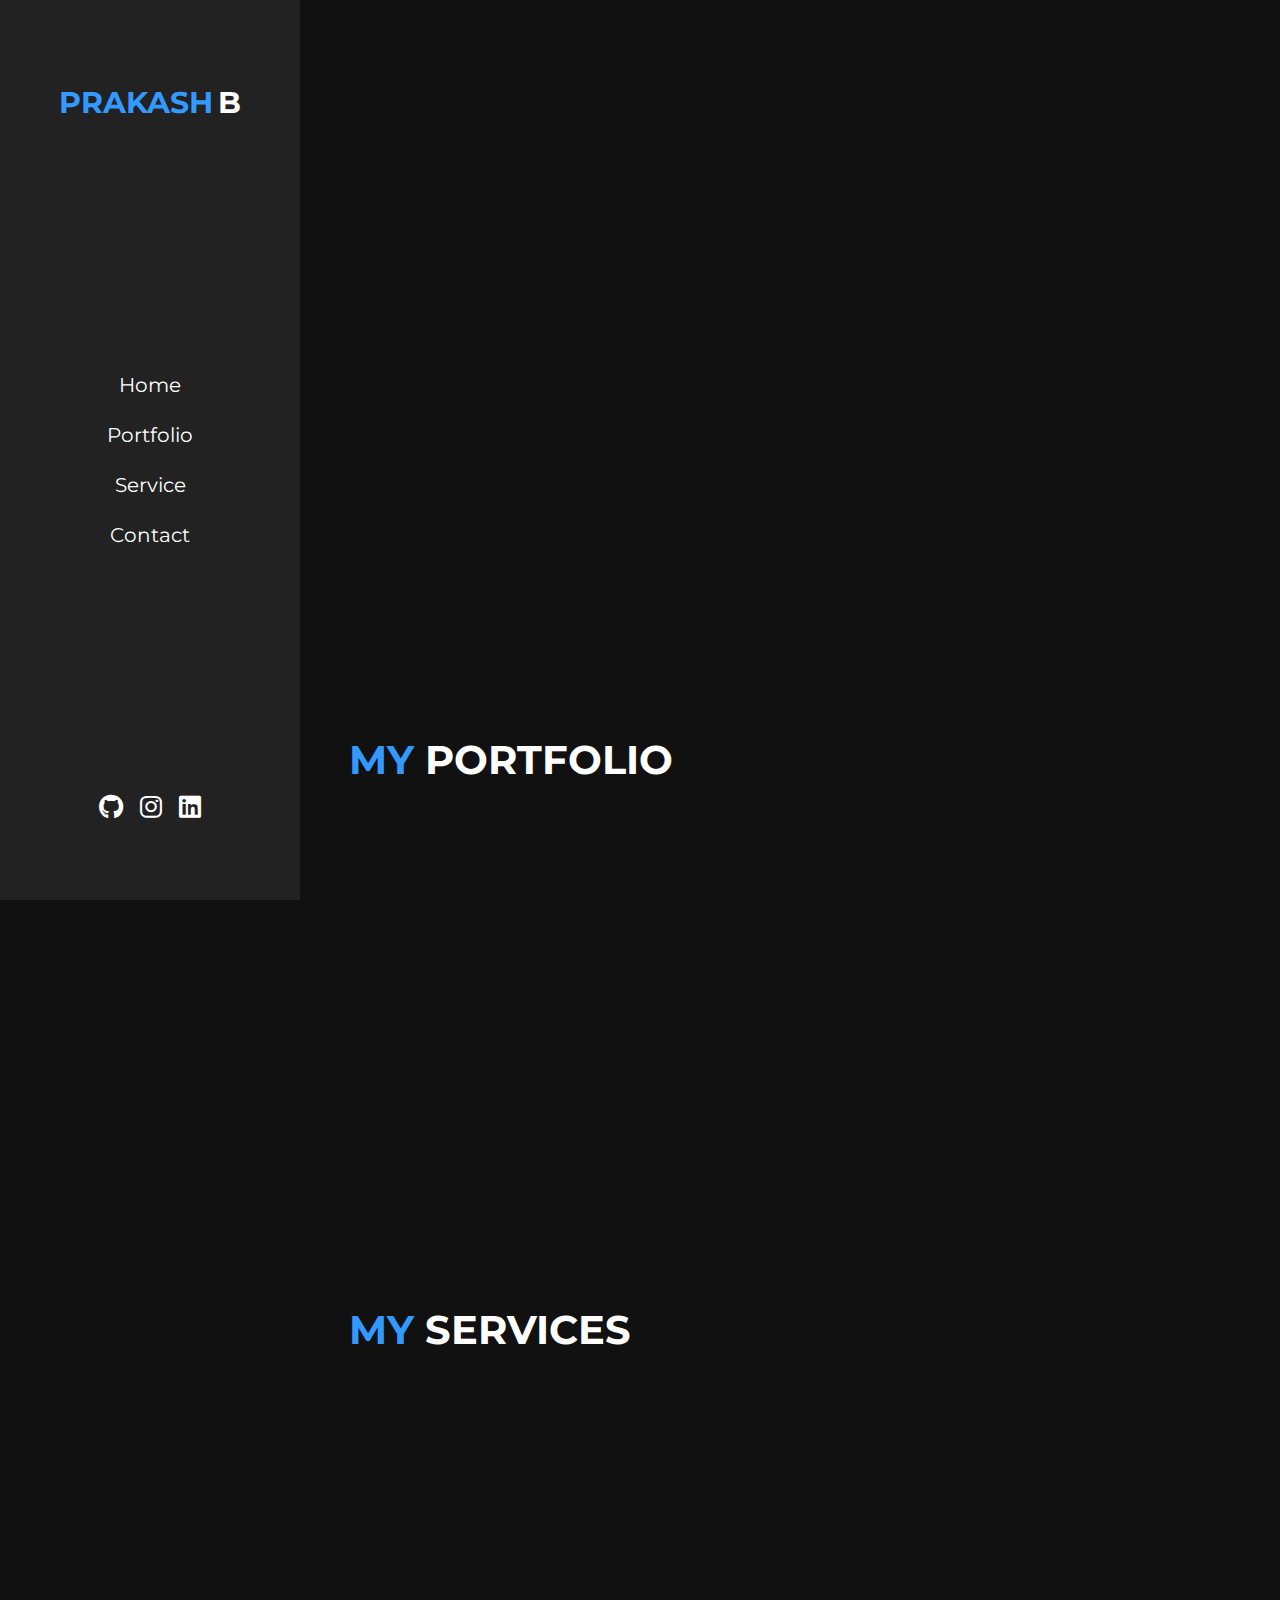
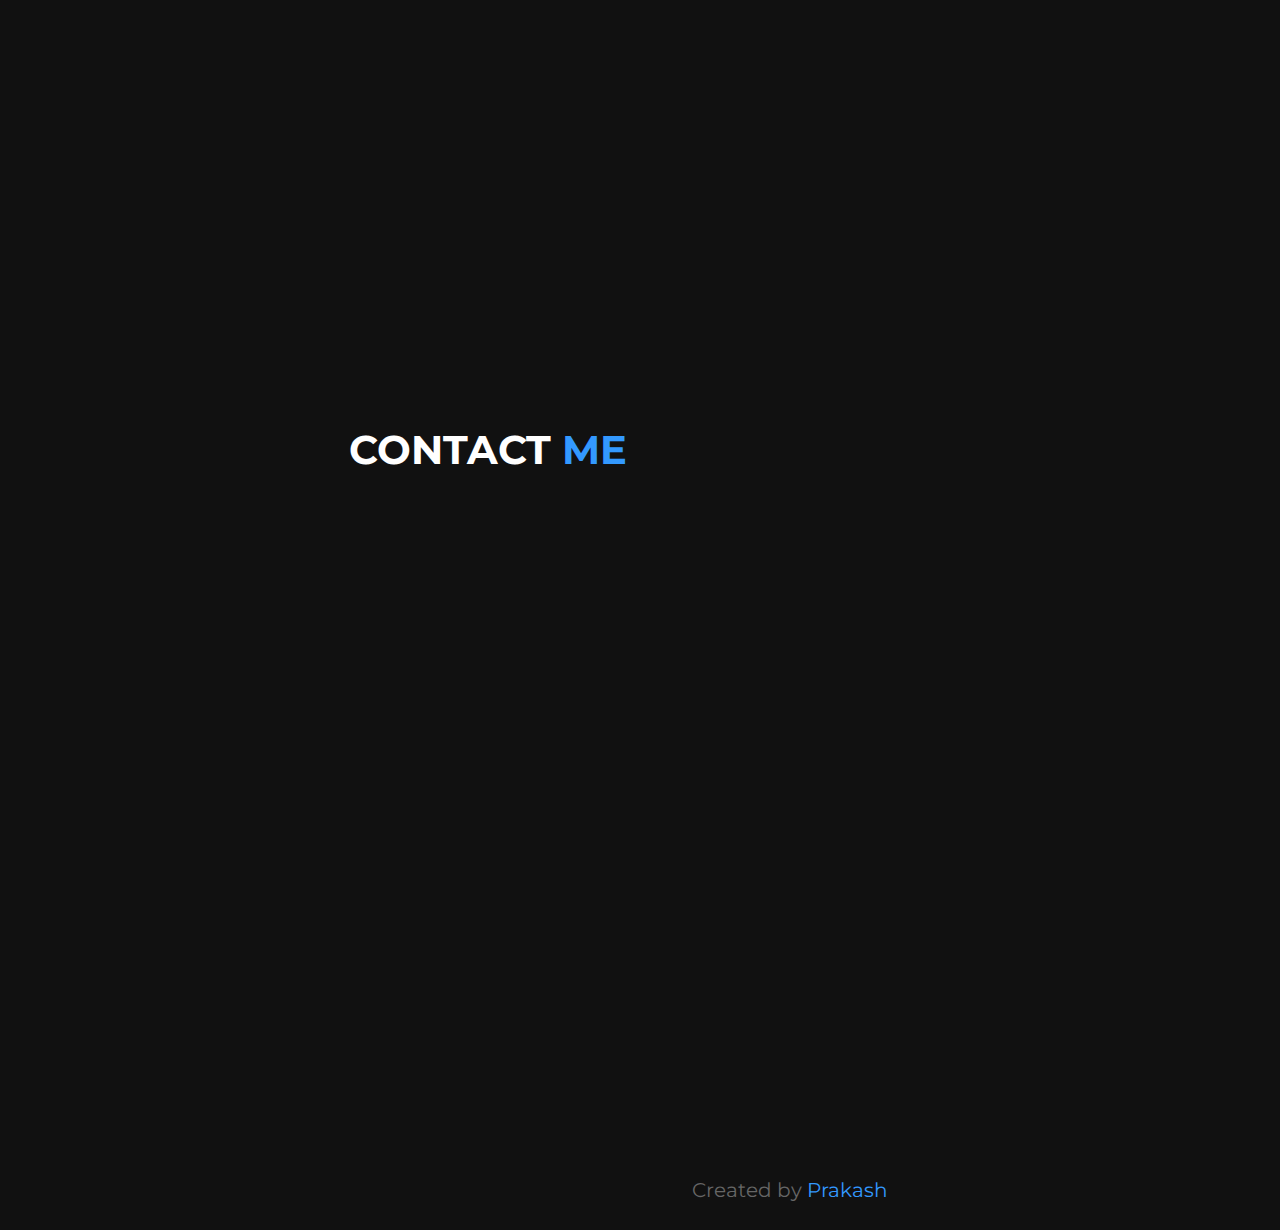
<file: index.html>
<!DOCTYPE html>
<html lang="en">
  <head>
    <meta charset="UTF-8" />
    <meta http-equiv="X-UA-Compatible" content="IE=edge" />
    <meta name="viewport" content="width=device-width, initial-scale=1.0" />
    <link rel="shortcut icon" type="image/jpg" href="./logo.png" />
    <link rel="stylesheet" href="style.css" />

    <link
      rel="stylesheet"
      href="https://cdnjs.cloudflare.com/ajax/libs/font-awesome/6.7.2/css/all.min.css"
      integrity="sha512-Evv84Mr4kqVGRNSgIGL/F/aIDqQb7xQ2vcrdIwxfjThSH8CSR7PBEakCr51Ck+w+/U6swU2Im1vVX0SVk9ABhg=="
      crossorigin="anonymous"
      referrerpolicy="no-referrer"
    />
    <link href="https://unpkg.com/aos@2.3.1/dist/aos.css" rel="stylesheet" />
    <script src="https://unpkg.com/aos@2.3.1/dist/aos.js"></script>
    <link
      rel="stylesheet"
      href="https://cdnjs.cloudflare.com/ajax/libs/OwlCarousel2/2.3.4/assets/owl.carousel.min.css"
      integrity="sha512-tS3S5qG0BlhnQROyJXvNjeEM4UpMXHrQfTGmbQ1gKmelCxlSEBUaxhRBj/EFTzpbP4RVSrpEikbmdJobCvhE3g=="
      crossorigin="anonymous"
      referrerpolicy="no-referrer"
    />
    <link
      rel="stylesheet"
      href="https://cdnjs.cloudflare.com/ajax/libs/OwlCarousel2/2.3.4/assets/owl.theme.default.css"
      integrity="sha512-OTcub78R3msOCtY3Tc6FzeDJ8N9qvQn1Ph49ou13xgA9VsH9+LRxoFU6EqLhW4+PKRfU+/HReXmSZXHEkpYoOA=="
      crossorigin="anonymous"
      referrerpolicy="no-referrer"
    />
    <title>Prakash</title>
  </head>
  <body>
    <div id="menu-bars" class="fas fa-bars"></div>
    <!-- Navigation -->
    <header>
      <a href="#home" class="logo"><span>Prakash</span>B</a>
      <nav class="navbar">
        <a href="#home">Home</a>
        <a href="#portfolio">Portfolio</a>
        <a href="#service">Service</a>
        <a href="#contact">Contact</a>
      </nav>
      <div class="follow">
        <a
          href="https://github.com/prakashbhaskaran?tab=repositories"
          class="fab fa-github"
          target="_blank"
        ></a>

        <a
          href="https://www.instagram.com/bprakash64/"
          class="fab fa-instagram"
          target="_blank"
        ></a>
        <a
          href="https://www.linkedin.com/in/bprakash64"
          class="fab fa-linkedin"
          target="_blank"
        ></a>
      </div>
    </header>
    <!-- section1 -->
    <section class="home" id="home">
      <div class="content">
        <h3 data-aos="zoom-in" data-aos-duration="1500" data-aos-once="true">
          Hi,<br />
          I'm<span> Prakash </span>
        </h3>
        <p
          class="info"
          data-aos="zoom-in"
          data-aos-duration="1500"
          data-aos-once="true"
        >
          Website Developer
        </p>

        <a
          href="#portfolio"
          class="btn"
          data-aos="zoom-in"
          data-aos-duration="1500"
          data-aos-once="true"
          >View Portfolio
        </a>
      </div>
      <div
        class="image"
        data-aos="zoom-in"
        data-aos-duration="1500"
        data-aos-once="true"
      >
        <svg
          xmlns="http://www.w3.org/2000/svg"
          id="fd59ce54-f850-4dfc-bc34-dd7d379d600e"
          data-name="Layer 1"
          width="400"
          height="300"
          viewBox="0 0 1074.392 584.231"
          class="home-svg"
        >
          <title>page not found</title>

          <path
            d="M583.47969,324.89424c-85.94407,0-147.651,55.13938-147.651,183.79791,0,145.813,61.70691,184.41057,147.651,184.41057s151.327-42.27352,151.327-184.41057C734.80664,356.75255,669.42376,324.89424,583.47969,324.89424Zm.56495,319.80837c-59.52686,0-90.62592-34.92288-90.62592-135.9163,0-89.11185,32.37209-136.10461,91.899-136.10461s91.899,30.86774,91.899,136.10461C677.21663,607.23367,643.5715,644.70261,584.04464,644.70261Z"
            transform="translate(-63.054 -157.8845)"
            fill="#2f2e41"
          />

          <path
            d="M394.16787,579.148H358.63358V474.50864a20.95585,20.95585,0,0,0-20.95585-20.95586h-8.32638a20.95586,20.95586,0,0,0-20.95586,20.95586V579.148H208.16541a11.96327,11.96327,0,0,1-10.57763-17.552L303.67017,360.81572a20.95586,20.95586,0,0,0-9.58037-28.73893l-6.26231-2.9572a20.95586,20.95586,0,0,0-27.42931,9.07L131.01672,580.2222a28.41582,28.41582,0,0,0-3.35584,13.39613v0a28.41583,28.41583,0,0,0,28.41583,28.41583H308.39549v66.16727a25.119,25.119,0,0,0,25.119,25.119h.00005a25.119,25.119,0,0,0,25.119-25.119V622.0342h35.53429a21.44307,21.44307,0,0,0,21.44307-21.44307v0A21.44307,21.44307,0,0,0,394.16787,579.148Z"
            transform="translate(-63.054 -157.8845)"
            fill="none"
            stroke="#3399ff"
            stroke-miterlimit="10"
          />
          <path
            d="M1060.74162,579.148h-35.53428V474.50864a20.95586,20.95586,0,0,0-20.95586-20.95586H995.9251a20.95586,20.95586,0,0,0-20.95586,20.95586V579.148H874.73916a11.96327,11.96327,0,0,1-10.57763-17.552L970.24392,360.81572a20.95586,20.95586,0,0,0-9.58037-28.73893l-6.26231-2.9572a20.95586,20.95586,0,0,0-27.42931,9.07L797.59047,580.2222a28.41582,28.41582,0,0,0-3.35584,13.39613v0a28.41583,28.41583,0,0,0,28.41583,28.41583H974.96924v66.16727a25.119,25.119,0,0,0,25.119,25.119h0a25.119,25.119,0,0,0,25.119-25.119V622.0342h35.53428a21.44307,21.44307,0,0,0,21.44307-21.44307v0A21.44307,21.44307,0,0,0,1060.74162,579.148Z"
            transform="translate(-63.054 -157.8845)"
            fill="none"
            stroke="#3399ff"
            stroke-miterlimit="10"
          />
          <path
            d="M603.0848,313.86637c-85.94407,0-147.651,55.13937-147.651,183.79791,0,145.813,61.70691,184.41057,147.651,184.41057s151.327-42.27352,151.327-184.41057C754.41175,345.72467,689.02887,313.86637,603.0848,313.86637Zm.565,319.80836c-59.52686,0-90.62592-34.92287-90.62592-135.91629,0-89.11185,32.37209-136.10461,91.899-136.10461s91.899,30.86774,91.899,136.10461C696.82174,596.20579,663.17661,633.67473,603.64975,633.67473Z"
            transform="translate(-63.054 -157.8845)"
            fill="none"
            stroke="#3f3d56"
            stroke-miterlimit="10"
          />

          <path
            d="M1069.91781,577.43414a20.81252,20.81252,0,1,0,2.7716-39.91524l.52093,10.7122-5.06814-9.18045a20.734,20.734,0,0,0-10.68367,11.72261,20.40847,20.40847,0,0,0-1.19713,5.62986A20.80856,20.80856,0,0,0,1069.91781,577.43414Z"
            transform="translate(-63.054 -157.8845)"
            fill="#3399ff"
          />

          <path
            d="M1092.45136,515.47266a20.78819,20.78819,0,0,1,14.97993-13.19764l1.71361,10.18378,3.177-10.69566a20.81,20.81,0,1,1-19.87057,13.70952Z"
            transform="translate(-63.054 -157.8845)"
            fill="#3399ff "
          />
          <path
            d="M1093.59418,511.7954a20.7882,20.7882,0,0,1,14.97993-13.19763l1.71361,10.18378,3.177-10.69567a20.81,20.81,0,1,1-19.87057,13.70952Z"
            transform="translate(-63.054 -157.8845)"
            fill="none"
            stroke="#3f3d56"
            stroke-miterlimit="10"
          />
          <path
            d="M1108.04474,625.48885a20.81,20.81,0,0,0,18.419-37.02267l-2.44121,8.21926-1.73105-10.30382a.36183.36183,0,0,0-.053-.0201,20.81113,20.81113,0,1,0-14.1938,39.12733Z"
            transform="translate(-63.054 -157.8845)"
            fill="#3399ff "
          />

          <path
            d="M1086.37782,660.05148a20.80131,20.80131,0,1,0,4.01058-16.29737l9.27267,13.95654-12.66994-7.40768A20.61638,20.61638,0,0,0,1086.37782,660.05148Z"
            transform="translate(-63.054 -157.8845)"
            fill="#3399ff "
          />
          <path
            d="M1087.23494,657.29354a20.80131,20.80131,0,1,0,4.01058-16.29737l9.27267,13.95655-12.66994-7.40769A20.61626,20.61626,0,0,0,1087.23494,657.29354Z"
            transform="translate(-63.054 -157.8845)"
            fill="none"
            stroke="#3f3d56"
            stroke-miterlimit="10"
          />
          <path
            d="M72.06146,628.13325a13.67421,13.67421,0,1,0,1.821-26.225l.34227,7.03811-3.32987-6.03172a13.62263,13.62263,0,0,0-7.01936,7.702,13.40883,13.40883,0,0,0-.78654,3.69893A13.6716,13.6716,0,0,0,72.06146,628.13325Z"
            transform="translate(-63.054 -157.8845)"
            fill="#3399ff "
          />
          <path
            d="M88.53774,709.76344c-1.17545-5.98561,3.918-11.292,8.94915-14.7412s10.90978-6.8381,12.62642-12.69151c2.46711-8.41238-4.88167-16.11653-10.60142-22.76027A82.32442,82.32442,0,0,1,88.6556,643.43581a22.20962,22.20962,0,0,1-2.59668-7.33643c-.451-3.72888.747-7.43947,1.95391-10.99634q6.03093-17.77346,12.89623-35.24906"
            transform="translate(-63.054 -157.8845)"
            fill="none"
            stroke="#3f3d56"
            stroke-miterlimit="10"
          />
          <path
            d="M72.62461,626.32123a13.6742,13.6742,0,1,0,1.821-26.225l.34227,7.03812L71.458,601.10258a13.62262,13.62262,0,0,0-7.01936,7.702,13.40912,13.40912,0,0,0-.78654,3.69892A13.67158,13.67158,0,0,0,72.62461,626.32123Z"
            transform="translate(-63.054 -157.8845)"
            fill="none"
            stroke="#3f3d56"
            stroke-miterlimit="10"
          />
          <path
            d="M86.86641,587.42343a13.65822,13.65822,0,0,1,9.84209-8.67109l1.12587,6.69093,2.08737-7.02725a13.67252,13.67252,0,1,1-13.05533,9.00741Z"
            transform="translate(-63.054 -157.8845)"
            fill="#3399ff "
          />

          <path
            d="M97.11155,659.70607a13.67255,13.67255,0,0,0,12.10164-24.32457l-1.60392,5.4002-1.13733-6.76979a.238.238,0,0,0-.0348-.0132,13.67329,13.67329,0,1,0-9.32559,25.70736Z"
            transform="translate(-63.054 -157.8845)"
            fill="#3399ff "
          />

          <ellipse cx="480.946" cy="319.1155" rx="17" ry="22" fill="#2f2e41" />
          <ellipse cx="573.446" cy="319.6155" rx="17" ry="22" fill="#2f2e41" />
          <path
            d="M623.5,542.5c0,9.94-13.88,18-31,18s-31-8.06-31-18c0-8.61,10.41-15.81,24.32-17.57a50.10353,50.10353,0,0,1,6.68-.43,50.69869,50.69869,0,0,1,11.13,1.2C615.25,528.29,623.5,534.84,623.5,542.5Z"
            transform="translate(-63.054 -157.8845)"
            fill="#2f2e41"
          />
        </svg>
      </div>
    </section>
    <section class="portfolio" id="portfolio">
      <h1 class="heading"><span>my </span> portfolio</h1>
      <!-- <div class="box-container" id="portfolio-container"></div> -->
      <div class="owl-carousel owl-theme"></div>
    </section>

    <!-- section3 -->
    <section class="service" id="service">
      <h1 class="heading"><span>My </span>Services</h1>
      <div class="box-container" id="service-container"></div>
    </section>

    <!--  section5 -->

    <!--  section6 -->
    <section id="contact" class="contact">
      <h1 class="heading">contact <span>me</span></h1>
      <div class="icons-container" id="contact-container"></div>
    </section>
    <footer>Created by <span>Prakash</span></footer>
    <script
      src="https://cdnjs.cloudflare.com/ajax/libs/jquery/3.7.1/jquery.min.js"
      integrity="sha512-v2CJ7UaYy4JwqLDIrZUI/4hqeoQieOmAZNXBeQyjo21dadnwR+8ZaIJVT8EE2iyI61OV8e6M8PP2/4hpQINQ/g=="
      crossorigin="anonymous"
      referrerpolicy="no-referrer"
    ></script>
    <script
      src="https://cdnjs.cloudflare.com/ajax/libs/OwlCarousel2/2.3.4/owl.carousel.min.js"
      integrity="sha512-bPs7Ae6pVvhOSiIcyUClR7/q2OAsRiovw4vAkX+zJbw3ShAeeqezq50RIIcIURq7Oa20rW2n2q+fyXBNcU9lrw=="
      crossorigin="anonymous"
      referrerpolicy="no-referrer"
    ></script>
    <script src="main.js"></script>
    <script>
      $(document).ready(function () {
        $(".owl-carousel").owlCarousel({
          loop: true,
          margin: 5,
          center: true,

          responsive: {
            0: {
              items: 2,
            },
          },
        });
      });
      AOS.init();
    </script>
  </body>
</html>
</file>
<file: style.css>
@import url("https://fonts.googleapis.com/css2?family=Montserrat:wght@300;400;500;700&display=swap");

:root {
  --main-color: #3399ff;
  --white: #fff;
}

* {
  font-family: "Montserrat", sans-serif;
  margin: 0;
  padding: 0;
  box-sizing: border-box;
  outline: none;
  border: none;
  text-decoration: none;

  line-height: 1.5;
  transition: all 0.3s linear;
}
input::-webkit-outer-spin-button,
input::-webkit-inner-spin-button {
  -webkit-appearance: none;
  margin: 0;
}

/* width */
::-webkit-scrollbar {
  width: 10px;
}

/* Track */
::-webkit-scrollbar-track {
  box-shadow: 0 0 1px grey;
}

/* Handle */
::-webkit-scrollbar-thumb {
  background: rgba(255, 255, 255, 0.514);
  border-radius: 5px;
}

html {
  font-size: 62.5%;
  overflow-x: hidden;
  scroll-behavior: smooth;
}

body {
  background: #111;
  padding-left: 30rem;
}

section {
  padding: 1rem 5%;
  min-height: 80vh;
  color: var(--white);
}

header {
  position: fixed;
  top: 0;
  left: 0;
  bottom: 0;
  background: #222;
  display: flex;
  align-items: center;
  justify-content: space-between;
  z-index: 1000;
  flex-flow: column;
  padding: 8rem 2rem;
  text-align: center;
  width: 30rem;
}

header .logo {
  text-transform: uppercase;
  color: var(--white);
  font-size: 3rem;
  font-weight: bolder;
}

header .logo span {
  text-transform: uppercase;
  color: var(--main-color);
  padding-right: 5px;
}

header .navbar {
  width: 100%;
}
header .navbar a {
  display: block;
  font-size: 2rem;
  color: var(--white);
  margin: 2rem 0;
}

header .navbar a:hover {
  letter-spacing: 0.2rem;
  background: var(--main-color);
}

header .follow a {
  font-size: 2.5rem;
  color: var(--white);
  margin: 0 0.7rem;
}
header .follow a:hover {
  color: var(--main-color);
}

#menu-bars {
  position: fixed;
  top: 1rem;
  right: 1rem;
  z-index: 10000;
  background: #222;
  color: var(--white);
  border-radius: 0.5rem;
  padding: 1rem 1.5rem;
  font-size: 3rem;
  cursor: pointer;
  display: none;
}

.home {
  display: flex;
  align-items: center;
  flex-wrap: wrap;
  gap: 1.5rem;
}
.home .image {
  flex: 1 1 40rem;
}
.home .image svg {
  width: 100%;
}
.home .content {
  flex: 1 1 20rem;
}
.home .content h3 {
  font-size: 4.5rem;
  text-transform: uppercase;
}
.home .content h3 span {
  color: var(--main-color);
  text-transform: uppercase;
}

.home .content .info {
  font-size: 2.5rem;
  padding: 1rem 0;
}

.btn {
  display: inline-block;
  margin-top: 1rem;
  padding: 0.8rem 3rem;
  background: var(--main-color);
  cursor: pointer;
  font-size: 1.7rem;
  color: var(--white);
}
.btn:hover {
  background: var(--white);
  color: black;
}

.heading {
  font-size: 4rem;
  padding-bottom: 1rem;
  color: var(--white);
  text-transform: uppercase;
}
.heading span {
  color: var(--main-color);
  text-transform: uppercase;
}

.service {
  margin-top: 3rem;
}

.service .box-container {
  display: flex;
  flex-wrap: wrap;
  gap: 1.5rem;
}
.service .box-container .box {
  flex: 1 1 30rem;
  text-align: center;
  padding: 2rem;
  background: #111;
  color: var(--white);
  border-radius: 0.5rem;
  box-shadow: 0 0.5rem 1rem rgba(0, 0, 0, 1);
}

.service .box-container .box i {
  height: 6rem;
  width: 6rem;
  line-height: 6rem;
  font-size: 2.5rem;
  color: var(--white);
  background: var(--main-color);
  border-radius: 50%;
}

.service .box-container .box h3 {
  color: var(--white);
  font-size: 2.2rem;
  padding-top: 1rem;
}

.service .box-container .box p {
  color: #666;
  font-size: 1.7rem;
  padding-top: 0.5rem;
}

.portfolio {
  min-height: 60vh !important;
}
.portfolio .box-container {
  display: flex;
  flex-wrap: wrap;
  gap: 1.5rem;
}
.portfolio .box-container .box {
  flex: 1 1 30rem;
  height: 25rem;
  position: relative;
  overflow: hidden;
  border: 1rem solid #333;
  box-shadow: 0 0.5rem 1rem rgba(0, 0, 0, 0.1);
  cursor: pointer;
  border-radius: 0.5rem;
}

.portfolio .box-container .box img {
  height: 100%;
  width: 100%;
  object-fit: cover;
  border-radius: 0.5rem;
  position: relative;
  z-index: 1;
}
.portfolio .box-container .box:hover img {
  width: 80%;
  height: 80%;
}

.portfolio .box-container .box h3 {
  position: absolute;
  bottom: 0.5rem;
  left: 1rem;
  font-size: 2.5rem;
  color: var(--white);
  text-transform: uppercase;
}

.portfolio .box-container .box .icons {
  position: absolute;
  top: 1rem;
  right: 1rem;
}

.portfolio .box-container .box .icons a {
  display: block;
  height: 4rem;
  width: 4rem;
  border-radius: 0.5rem;
  background: #eee;
  color: #111;
  font-size: 1.7rem;
  line-height: 4rem;
  text-align: center;
  margin-bottom: 1rem;
}

.portfolio .box-container .box .icons a:hover {
  background: var(--main-color);
  color: var(--white);
}

.contact .icons-container {
  display: flex;
  gap: 1.5rem;
  flex-wrap: wrap;
  padding-bottom: 2rem;
}
.contact .icons-container .icons {
  flex: 1 1 25rem;
  text-align: center;
  padding: 2rem;
  background: #111;
  box-shadow: 0 0 1rem rgba(0, 0, 0, 1);
  border-radius: 0.5rem;
}

.contact .icons-container .icons i {
  height: 5rem;
  width: 5rem;
  line-height: 5rem;
  font-size: 2rem;
  color: var(--white);
  background: var(--main-color);
  border-radius: 50%;
}

.contact .icons-container .icons h3 {
  color: var(--white);
  font-size: 2rem;
  padding: 0.5rem 0;
}

.contact .icons-container .icons p {
  color: #666;
  font-size: 1.7rem;
}

.contact .row {
  display: flex;
  flex-wrap: wrap;
  gap: 1.5rem;
}
.contact .row form {
  flex: 1 1 55rem;
  background: #111;
  padding: 0 2rem;
  background: 0 0 1rem rgba(0, 0, 0, 1);
  border-radius: 0.5rem;
}
.contact .row form .box,
.contact .row form textarea {
  width: 100%;
  border-bottom: 0.1rem solid #333;
  color: var(--white);
  text-transform: none;
  font-size: 1.7rem;
  padding: 1rem 0;
  margin: 1rem 0;
  background: #111;
}
input[type="text"],
input[type="email"],
input[type="number"] {
  background: #111;
  padding-left: 10px;
  padding-right: 10px;
}
.contact .row form .box:focus,
.contact .row form textarea:focus {
  border-color: var(--main-color);
}

.contact .row form .box::placeholder,
.contact .row form textarea::placeholder {
  text-transform: capitalize;
}

.contact .row form textarea {
  height: 20rem;
  resize: none;
}

.contact .row form .btn {
  margin-top: 0;
  margin-bottom: 1.5rem;
}

footer {
  margin-top: 2rem;
  font-size: 2rem;
  padding: 2.5rem;
  text-align: center;
  color: #666;
  background: #111;
}

footer span {
  color: var(--main-color);
}

#about-svg,
.home-svg {
  animation: head 2s linear infinite;
}

.card {
  width: 100%;
  height: 300px;
  border: 0.6rem solid #333;
  border-radius: 1rem;
  position: relative;
  overflow: hidden;
}
.card-detail {
  position: absolute;
  width: 100%;
  height: 100%;
  display: flex;
  justify-content: center;
  align-items: center;
  flex-direction: column;
  font-size: 1.5rem;
  gap: 1rem;
  z-index: 10;
}
.card-title {
  color: aliceblue;
  text-align: center;
}
.card img {
  width: 100% !important;
  height: 100% !important;
  object-fit: fill;
  position: relative;
}
.card:hover .card-detail {
  top: 0px;
  left: 0px;
  bottom: 0px;
  right: 0px;
  background-color: #111;
}
.primary-button {
  padding: 5px 10px;
  min-width: 100px;
  border-radius: 0.5rem;
}
.card-link {
  display: block;
  cursor: pointer !important;
}
@keyframes head {
  0% {
    transform: rotateX(0deg);
  }

  50% {
    transform: rotateX(20deg);
  }
  100% {
    transform: rotateX(1deg);
  }
}

/*media*/
@media screen and (max-width: 1350px) {
  .about .row-1 {
    flex-direction: column;
  }
}
@media screen and (max-width: 991px) {
  html {
    font-size: 55%;
  }
  body {
    padding: 0;
  }
  #menu-bars {
    display: initial;
  }
  header {
    left: -120%;
  }
  header.active {
    left: 0%;
  }
  .content {
    padding-top: 5rem;
  }
}

@media (max-width: 450px) {
  html {
    font-size: 50%;
  }
  header {
    width: 100%;
  }
  .experience .box-container .box {
    padding-right: 0;
  }
}

@media screen and (max-width: 786px) {
  .card img {
    object-fit: cover;
  }
}
</file>
